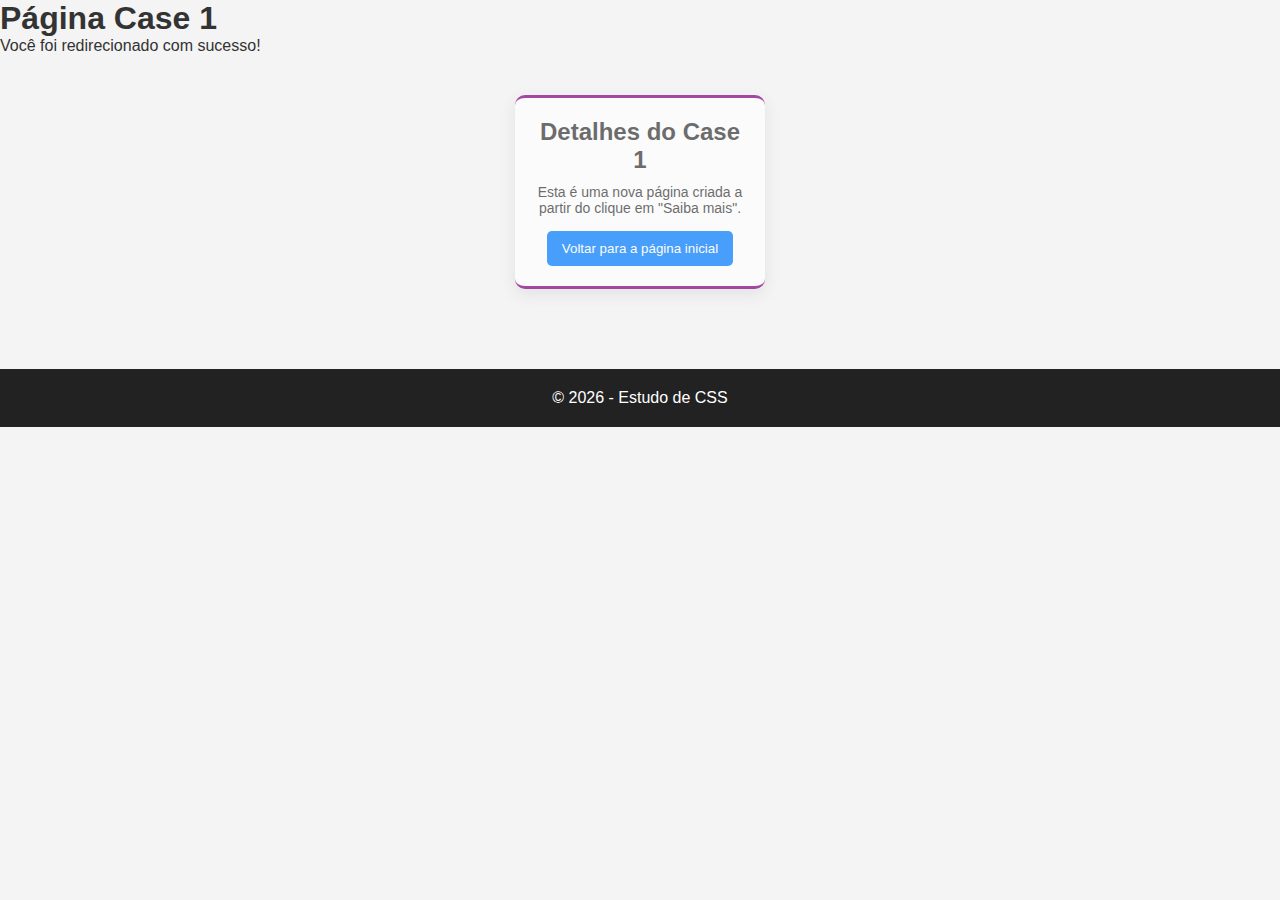
<file: case1.html>
<!DOCTYPE html>
<html lang="pt-br">
<head>
    <meta charset="UTF-8">
    <title>Case 1 - Detalhes</title>
    <link rel="stylesheet" href="style.css">
</head>
<body>

    <!-- Cabeçalho da nova página -->
    <header>
        <h1>Página Case 1</h1>
        <p>Você foi redirecionado com sucesso!</p>
    </header>

    <!-- Conteúdo principal -->
    <section class="container">
        <div class="card">
            <h2>Detalhes do Case 1</h2>
            <p>
                Esta é uma nova página criada a partir do clique em "Saiba mais".
            </p>

            <!-- Botão para voltar -->
            <a href="index.html">
                <button>Voltar para a página inicial</button>
            </a>
        </div>
    </section>

    <!-- Rodapé -->
    <footer>
        <p>© 2026 - Estudo de CSS</p>
    </footer>

</body>
</html>
</file>
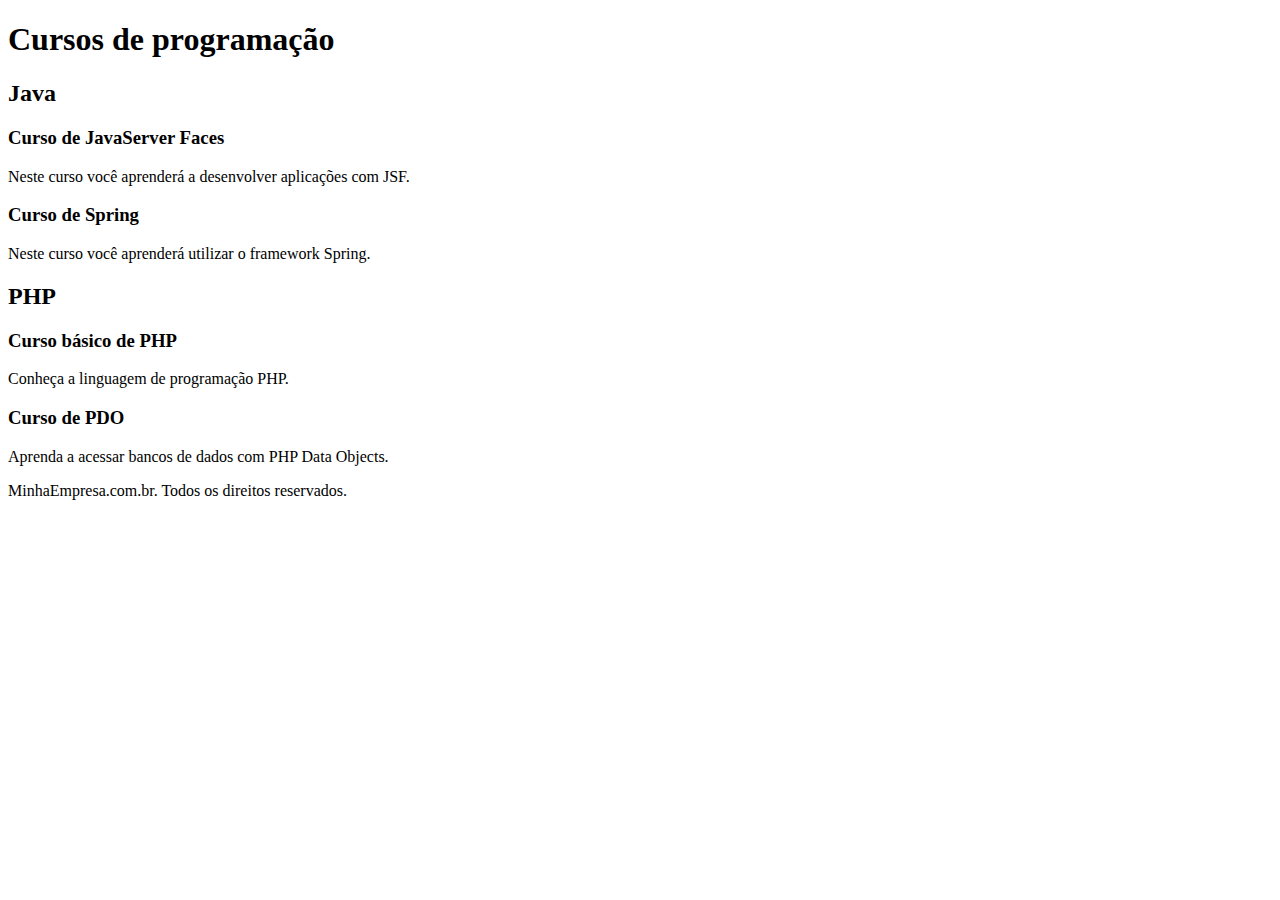
<file: exemploSemantico.html>
<!DOCTYPE html>
<html lang="en">

<head>
    <meta charset="UTF-8">
    <meta name="viewport" content="width=device-width, initial-scale=1.0">
    <title>Document</title>
</head>

<body>
    <header> <!-- cabeca -->
        <h1>Cursos de programação</h1>
    </header>
    <main> <!-- Principal da Pagina -->
        <section> <!-- Sessao -->
            <nav> <!-- Navegação -->
                <h2>Java</h2>
                <article> <!-- Conteudo independente -->
                    <h3>Curso de JavaServer Faces</h3>
                    <p>Neste curso você aprenderá a desenvolver aplicações com JSF.</p>
                </article>
            </nav>
            <article>
                <h3>Curso de Spring</h3>
                <p>Neste curso você aprenderá utilizar o framework Spring.</p>
            </article>
        </section>
        <section>
            <h2>PHP</h2>
            <article>
                <h3>Curso básico de PHP</h3>
                <p>Conheça a linguagem de programação PHP.</p>
            </article>
            <article>
                <h3>Curso de PDO</h3>
                <p>Aprenda a acessar bancos de dados com PHP Data Objects.</p>
            </article>
        </section>
    </main>
    <footer> <!-- Rodapé -->
        <p>MinhaEmpresa.com.br. Todos os direitos reservados.</p>
    </footer>
</body>

</html>
</file>
<file: style.css>
/* RESET BÁSICO
   Remove espaçamentos padrão do navegador*/
* {
    margin: 0;
    padding: 0;
    box-sizing: border-box;
    /* Faz padding e border não aumentarem o tamanho final */
}



/* ESTILO GLOBAL */
body {
    font-family: Arial, sans-serif;
    /* Define fonte */
    background-color: #f4f4f4;
    /* Cor de fundo */
    color: #333;
    /* Cor padrão do texto */
}



/* SELETOR POR ID (#)
   Só pode existir um por página */
#topo {
    background: #222;
    color: white;
    text-align: center;
    padding: 30px;
    /* Espaço interno */
}



/* SELETOR POR CLASSE (.)
   Pode ser reutilizado várias vezes */
.subtitulo {
    font-size: 18px;
    opacity: 0.8;
    /* Transparência */
}



/* FLEXBOX
   Usado para alinhar elementos */
.container {
    display: flex;
    /* Ativa flexbox */
    justify-content: center;
    /* Centraliza horizontal */
    align-items: center;
    /* Centraliza vertical */
    gap: 20px;
    /* Espaço entre os elementos */
    padding: 40px;
    flex-wrap: wrap;
    /* Permite quebrar linha */
}



/* CARD (BOX MODEL) */
.card {
    background: white;
    width: 250px;
    padding: 20px;
    /* Espaço interno */
    border-radius: 10px;
    /* Bordas arredondadas */
    box-shadow: 0 5px 15px rgba(0, 0, 0, 0.1);
    /* Sombra */
    text-align: center;

    transition: 0.3s;
    /* Efeito suave ao mudar algo (hover) */
}



/* PSEUDO-CLASSE :hover
   Quando o mouse passa por cima */
.card:active {
    transform: scale(0.98);
    /* Quando o usuário está clicando */
}

.card:focus {
    outline: 2px solid #4CAF50;
    /* Quando o elemento recebe foco (teclado) */
}

.card:focus-visible {
    outline: 3px solid blue;
    /* Mostra foco apenas quando necessário (acessibilidade) */
}

input:checked {
    accent-color: green;
    /* Aplica estilo quando o input está marcado (checkbox ou radio) */
}

input:disabled {
    background-color: #eee;
    cursor: not-allowed;
    /* Aplica estilo quando o input está desativado */
}

input:required {
    border: 2px solid red;
    /* Aplica estilo quando o input é obrigatório */
}

.card:first-child {
    border-top: 3px solid purple;
    /* Seleciona o primeiro elemento .card dentro do elemento pai */
}

.card:last-child {
    border-bottom: 3px solid purple;
    /* Seleciona o último elemento .card dentro do elemento pai */
}

.card:nth-child(2) {
    background-color: #f5f5f5;
    /* Seleciona o segundo elemento filho */
}

.card:nth-child(even) {
    background-color: #fafafa;
    /* Seleciona os elementos em posições pares */
}

.card:not(.active) {
    opacity: 0.7;
    /* Seleciona os elementos .card que NÃO têm a classe .active */
}

a:link {
    color: blue;
    /* Seleciona links que ainda não foram visitados */
}

a:visited {
    color: purple;
    /* Seleciona links que já foram visitados */
}

.card:target {
    border: 2px solid red;
    /* Seleciona o elemento com id que foi acessado pela URL (#id) */
}




/* MÚLTIPLAS CLASSES */
.destaque {
    border: 2px solid #007bff;
}



/* ESTILO DE TEXTO */
.card h2 {
    margin-bottom: 10px;
}

.card p {
    font-size: 14px;
    margin-bottom: 15px;
}



/* BOTÃO */
button {
    background: #007bff;
    color: white;
    border: none;
    padding: 10px 15px;
    border-radius: 5px;
    cursor: pointer;
    /* Muda o cursor */
    transition: 0.3s;
}

/* Hover no botão */
button:hover {
    background: #0056b3;
}



/* FOOTER */
footer {
    background: #222;
    color: white;
    text-align: center;
    padding: 20px;
    margin-top: 40px;
}



/* RESPONSIVIDADE Media Query */
@media (max-width: 768px) {

    body {
        background: #e0e0e0;
    }

    .container {
        flex-direction: column;
        /* Em telas pequenas, empilha os cards */
    }

}
</file>
